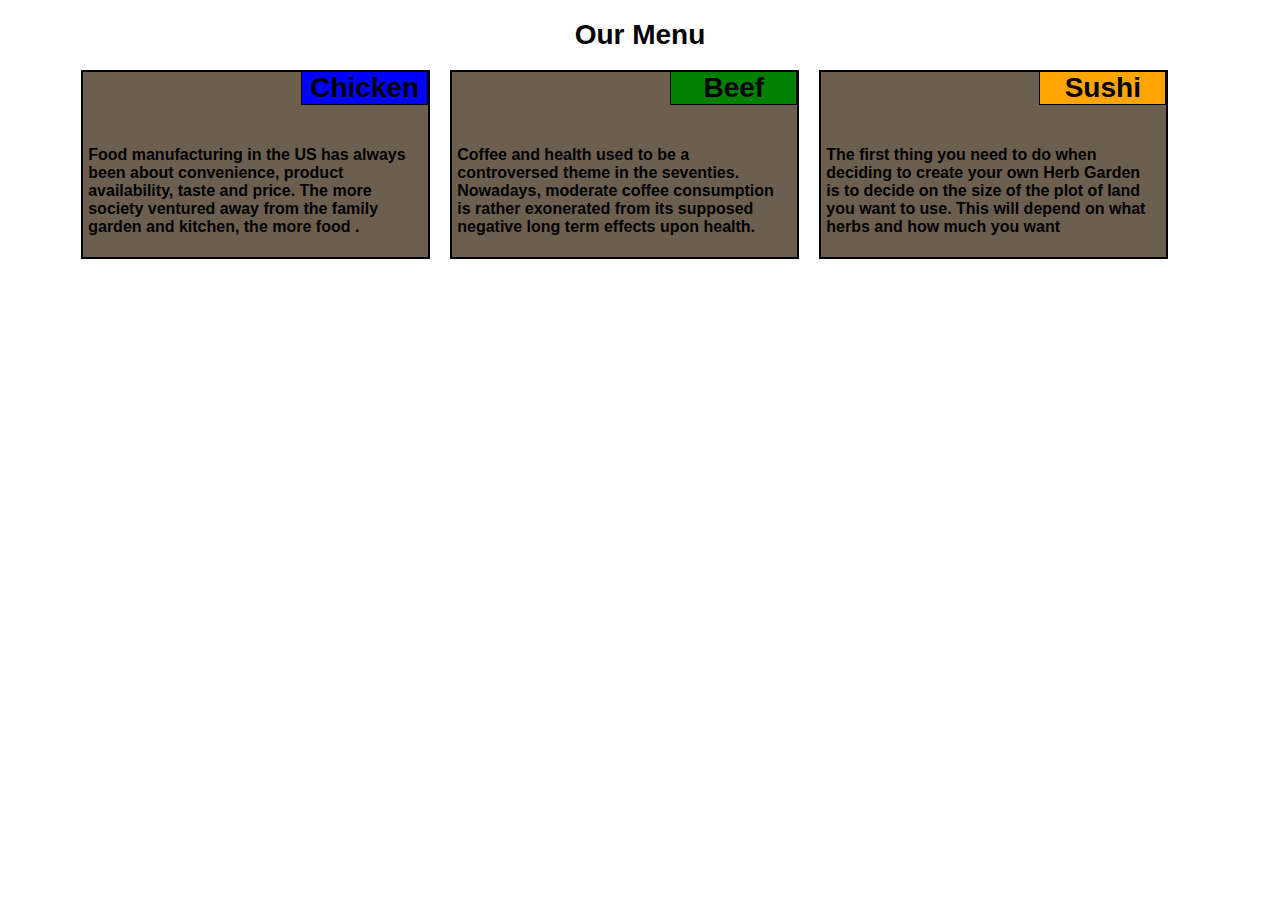
<file: mod2-solution/index.html>
<!DOCTYPE html>
<html>
<head>
	<meta charset="utf-8">
	<meta name="viewport" content="width=device-width, initial-scale=1">
	<title>Assignment solutions to module2</title>
	<link rel="stylesheet" type="text/css" href="styles.css">
</head>
<body>
		<h1>Our Menu</h1>
		<div id="wrapper">
						<div class="content" id="section1">

							<h2 class="position" id="parahd1" >Chicken</h2>

							<p id="p1">
								Food manufacturing in the US has always been about convenience, product availability, taste and price. The more society ventured away from the family garden and kitchen, the more food  .
							</p>
						</div>
						<div class="content" id="section2">

							<h2 class="position" id="parahd2" >Beef</h2>

							<p id="p2">
								Coffee and health used to be a controversed theme in the seventies. Nowadays, moderate coffee consumption is rather exonerated from its supposed negative long term effects upon health.
							</p> 
						</div>
						<div class="content" id="section3">

							<h2 class="position" id="parahd3" >Sushi</h2>

							<p id="p3">
								The first thing you need to do when deciding to create your own Herb Garden is to decide on the size of the plot of land you want to use. This will depend on what herbs and how much you want 
							</p>
				        </div>
		</div>
</body>
</html>
</file>
<file: mod2-solution/styles.css>
body{
	font-family: "Lucida Sans Unicode", "Lucida Grande", sans-serif;
	font-weight: 700;
	font-size: 100%;
}

h1{
	text-align: center;
}

h1,h2{
	font-size: 1.75em;
}

p{
	font-size: 1em;
}

div#wrapper{
	width: 90%; 
	margin-left: auto;
	margin-right: auto;
}




div.content{
	position: relative;
	border: 2px solid black;
	background-color:#AC9297;
}


h2.position{
	position: absolute;
	right: 0;
	top: -24px;
	border: 2px solid black;
	width: 150px;
	text-align: center;
}

h2#parahd1{
	background-color: skyblue;
}

h2#parahd2{
	background-color: maroon;
}

h2#parahd3{
	background-color: #A9927D;
}

p{
	
	margin-top: 44px;
	padding: 0 5px;
}

div.content{
		margin-bottom: 60px;
	}


@media (min-width: 992px){

	div.content{

background-color:#6C5F50;
width: 30.33%;
height: auto;
border: 2px solid black;
float: left;
margin: 0 10px;
margin-bottom: 0;

}

	p{
		padding: 15px;
		padding-left: 5px;
		padding-bottom: 5px;
		
	}


	h2#parahd1{
	background-color: blue;
	border: 1px solid black;
	width: 125px;
	text-align: center;
}

h2#parahd2{
	background-color: green;
	border: 1px solid black;
	width: 125px;
	text-align: center;
}

h2#parahd3{
	background-color: orange;
	border: 1px solid black;
	width: 125px;
	text-align: center;
}

p{
	/*border: 1px solid black;*/
	padding-top: 30px;

}

}

@media (min-width: 768px) and (max-width: 991px){

	div.content{

background-color:#D2D2D2;
width: 45%;
height: auto;
border: 2px solid black;
float: left;
margin: 0 10px;
margin-bottom: 0;

}

div#section3{

	margin-top: 50px;
	width: 93%;
}



h2#parahd1{
	background-color: purple;
	border: 1px solid black;
	width: 120px;
	text-align: center;
}

h2#parahd2{
	background-color: pink;
	border: 1px solid black;
	width: 120px;
	text-align: center;
}

h2#parahd3{
	background-color: yellow;
	border: 1px solid black;
	width: 120px;
	text-align: center;
}

p{
	/*border: 1px solid black;*/
	padding-top: 30px;

}

}

@media (min-width: 767px;){

	

		div.content{

background-color:#D2D2D2;
width: 85%;
height: 150px;
border: 2px solid black;
float: left;
margin: 0 10px;
margin-bottom: 0;

}

div#section1.content {
	border: 2px solid black;
}


}
</file>
